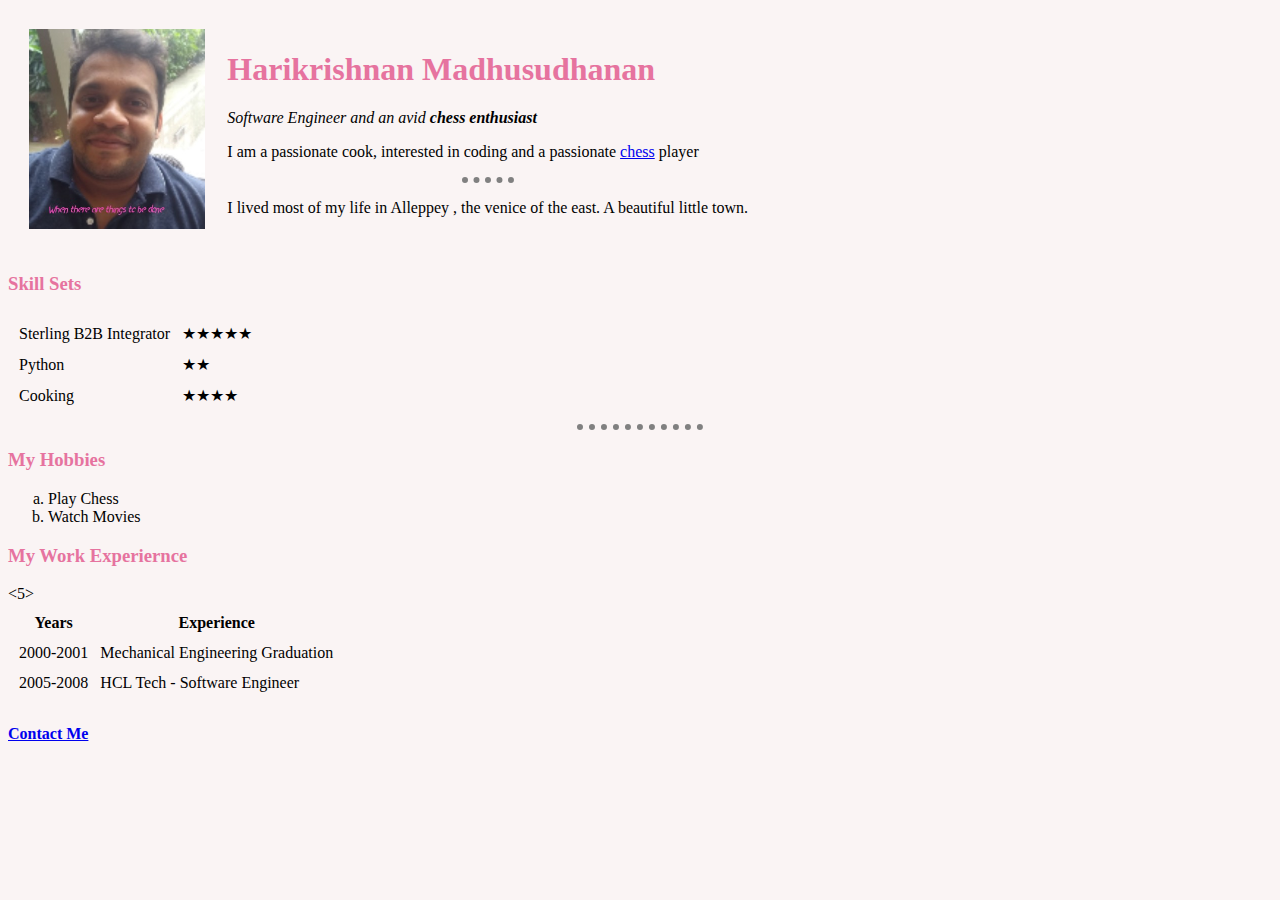
<file: index.html>
<!DOCTYPE html>
<html lang="en" dir="ltr">

<head>
  <meta charset="utf-8">
  <title>Harikrishnan Madhusudhanan's Villa</title>
  <link rel="stylesheet" href="styles.css">
</head>

<body>
  <table cellspacing="20">
    <tr>
          <td>
        <img src="image.jpg" alt="Hari">
      </td>
      <td>
        <h1 id="Goup">Harikrishnan Madhusudhanan</h1>
        <p><em>Software Engineer and an avid <strong> chess enthusiast </strong></em> </p>
        <p>I am a passionate cook, interested in coding and a passionate <a href="https://en.wikipedia.org/wiki/Chess">chess</a> player</p>
        <hr>
        <p>I lived most of my life in Alleppey , the venice of the east. A beautiful little town. </p>
      </td>
    </tr>
  </table>

  <h3>Skill Sets</h3>


  <table cellspacing="10px">
    <tr>
      <td>Sterling B2B Integrator</td>
      <td>★★★★★</td>
    </tr>
    <tr>
      <td>Python</td>
      <td>★★</td>
    </tr>
    <tr>
      <td>Cooking</td>
      <td>★★★★</td>
    </tr>

  </table>
   <hr>
  <p>
    <h3>My Hobbies</h3>
    <ol>
      <li type="a">Play Chess</li>
      <li type="a">Watch Movies</li>
    </ol>
  </p>
  <h3><strong>My Work Experiernce</strong></h3>
  <table cellspacing ="10">
    <thead>
      <tr>
        <th>Years</th>
        <th>Experience</th>
      </tr>
    </thead>
    <tbody>
      <tr>
        <td>2000-2001</td><5></5>
        <td>Mechanical Engineering Graduation</td>
      </tr>
      <tr>
        <td>2005-2008</td>
        <td>HCL Tech - Software Engineer</td>
      </tr>
    </tbody>


  </table>

<a href="contact.html"><h4>Contact Me</h4></a>


</body>

</html>
</file>
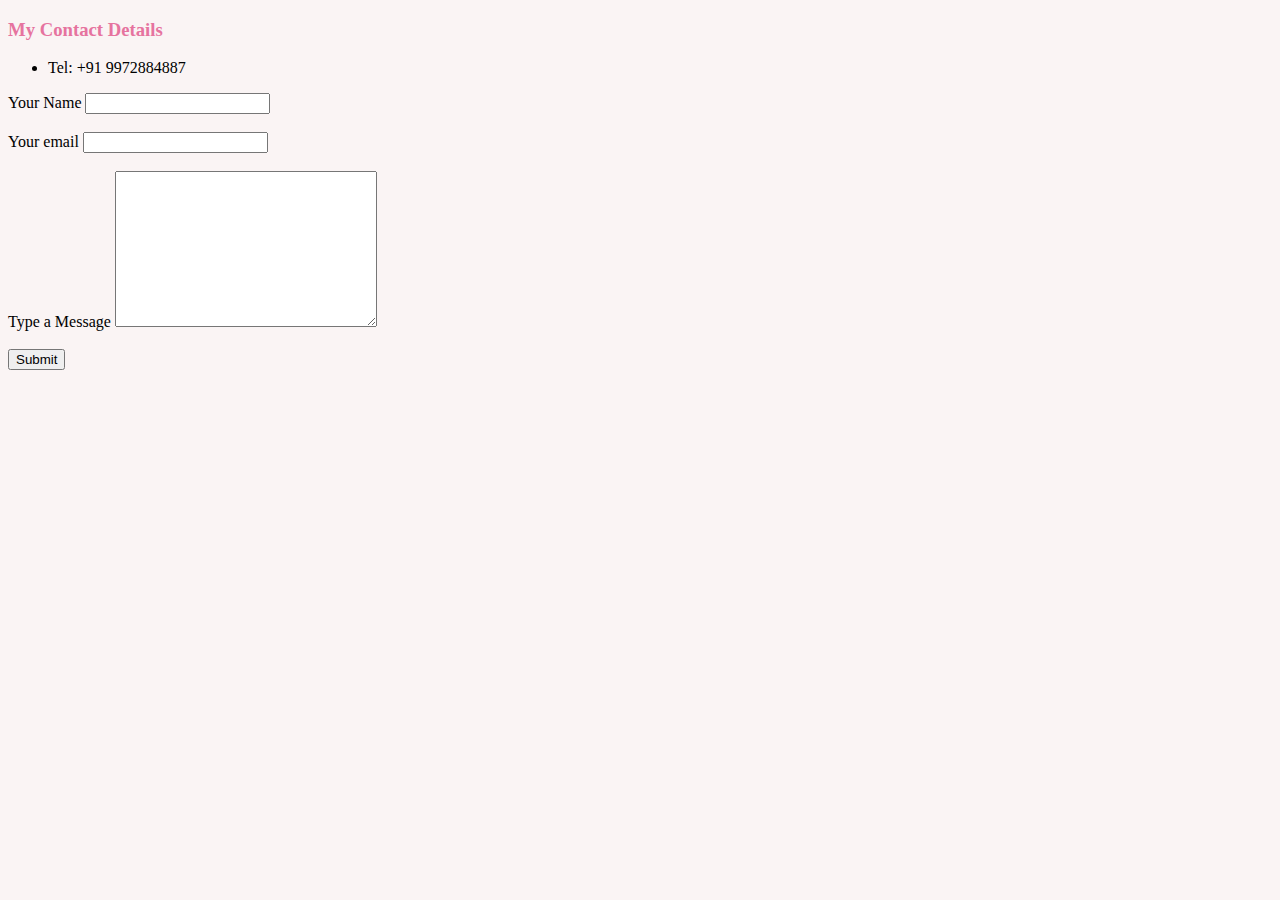
<file: contact.html>
<!DOCTYPE html>
<html lang="en" dir="ltr">
  <head>
    <meta charset="utf-8">
    <title>My Contact Details</title>
    <link rel="stylesheet" href="styles.css">
  </head>

  <body>
    <h3>My Contact Details</h3>
    <ul>
      <li>Tel: +91 9972884887</li>
    </ul>
  <form class="" action="mailto:hari3070@gmail.com" method="post" enctype="text/plain">
  <label>Your Name</label>
  <input type="text" name="Name"><br><br>
  <label>Your email</label>
  <input type="email" name="Email"><br><br>
  <label>Type a Message</label>
  <textarea name="name" rows="10" cols="30"></textarea><br><br>
  <input type="submit" name="">



  </form>

  </body>
</html>
</file>
<file: styles.css>
body{
background-color: #faf4f4

}
img {
  height: 200px;
}
hr {
  border-style: none;
  border-top-style:dotted;
  border-color:grey;
  border-width: 6px;
  width:10%

}

h3,h1{

  color: #e6739f;
}
</file>
